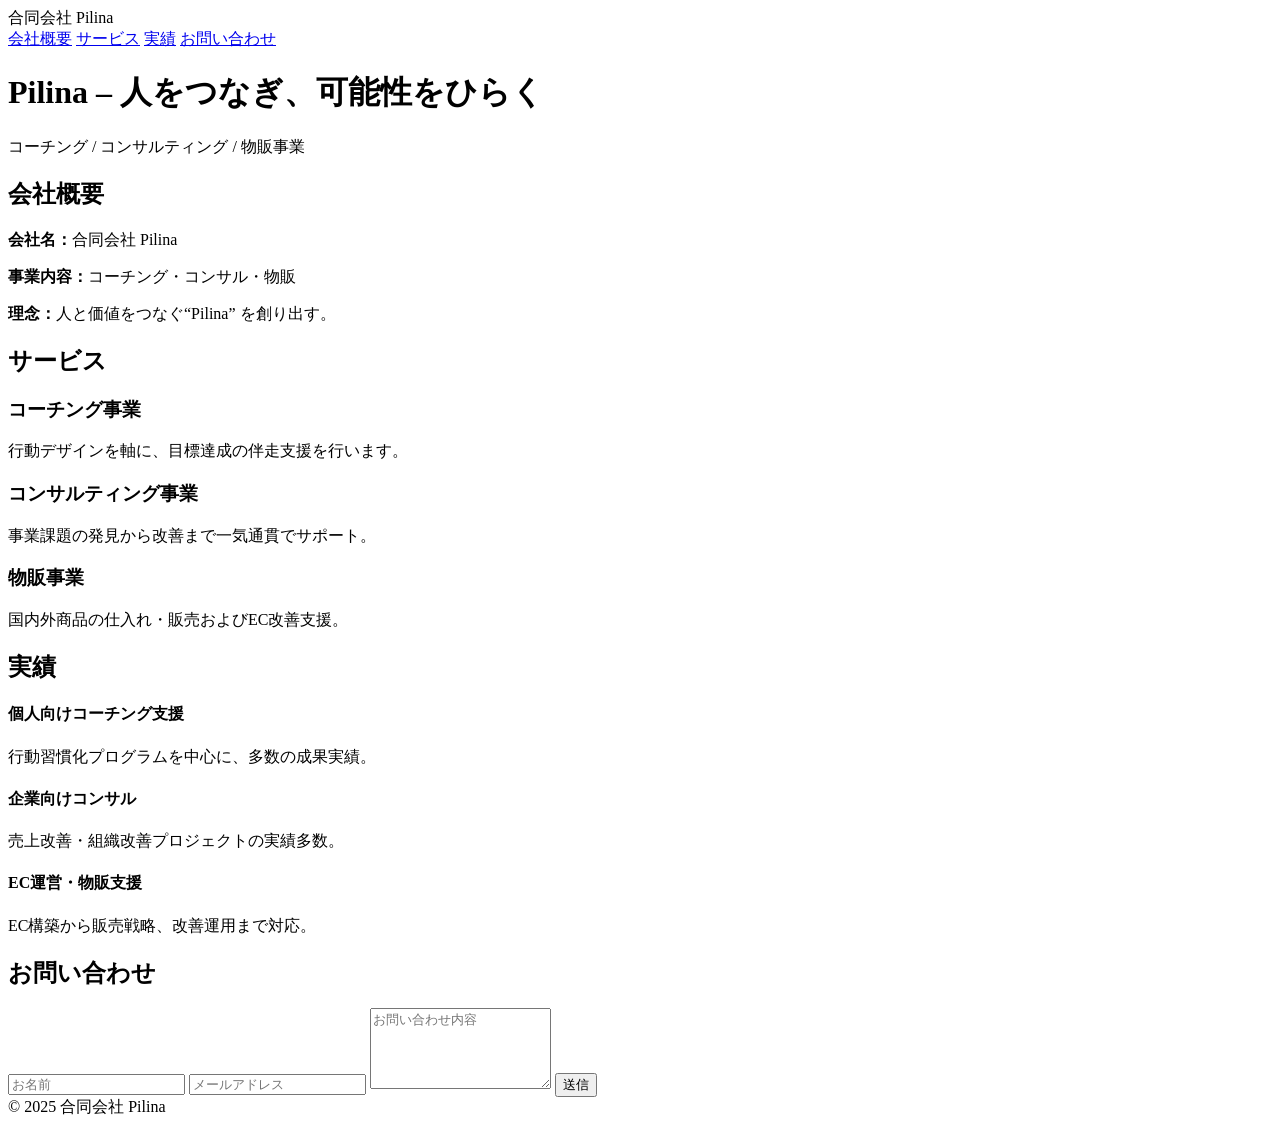
<file: index.html>
<!DOCTYPE html>
<html lang="ja">
<head>
<meta charset="utf-8">
<meta name="viewport" content="width=device-width, initial-scale=1">
<title>合同会社 Pilina - United Athle風デザイン</title>
<style>
/* ------------------------------
   ハンバーガーメニュー & スマホメニュー調整
------------------------------ */
.hamburger {
  display: none;
  width: 40px;
  height: 40px;
  align-items: center;
  justify-content: center;
  cursor: pointer;
}
.hamburger span {
  position: absolute;
  width: 24px;
  height: 3px;
  background: #222;
  border-radius: 2px;
  transition: 0.3s;
}
.hamburger span:nth-child(1) { transform: translateY(-7px); }
.hamburger span:nth-child(3) { transform: translateY(7px); }

.mobile-menu.open + header .hamburger span:nth-child(1) {
  transform: rotate(45deg);
}
.mobile-menu.open + header .hamburger span:nth-child(2) {
  opacity: 0;
}
.mobile-menu.open + header .hamburger span:nth-child(3) {
  transform: rotate(-45deg);
}

@media (max-width:700px) {
  nav { display:none; }
  .hamburger { display:flex; }
}

.mobile-menu {
  position: fixed;
  top: 60px;
  right: -100%;
  width: 75%;
  height: calc(100vh - 60px);
  background: #fff;
  box-shadow: -4px 0 16px rgba(0,0,0,0.15);
  padding: 24px;
  transition: right 0.3s ease;
  z-index: 998;
}
.mobile-menu.open { right: 0; }
</style>
</head>
<body>

<header>
  <div class="logo">合同会社 Pilina</div>
  <nav>
    <a href="#about">会社概要</a>
    <a href="#service">サービス</a>
    <a href="#works">実績</a>
    <a href="#contact">お問い合わせ</a>
  </nav>
  <div class="hamburger" onclick="toggleMenu()" aria-label="menu">
    <span></span><span></span><span></span>
  </div>
</header>

<!-- スマホメニュー -->
<div class="mobile-menu" id="mobileMenu">
  <a href="#about" onclick="toggleMenu()">会社概要</a>
  <a href="#service" onclick="toggleMenu()">サービス</a>
  <a href="#works" onclick="toggleMenu()">実績</a>
  <a href="#contact" onclick="toggleMenu()">お問い合わせ</a>
</div>

<!-- ヒーローエリア -->
<div class="hero">
  <div>
    <h1>Pilina – 人をつなぎ、可能性をひらく</h1>
    <p>コーチング / コンサルティング / 物販事業</p>
  </div>
</div>

<main>
  <!-- 会社概要 -->
  <section id="about">
    <h2>会社概要</h2>
    <div class="box">
      <p><strong>会社名：</strong>合同会社 Pilina</p>
      <p><strong>事業内容：</strong>コーチング・コンサル・物販</p>
      <p><strong>理念：</strong>人と価値をつなぐ“Pilina” を創り出す。</p>
    </div>
  </section>

  <!-- サービス -->
  <section id="service">
    <h2>サービス</h2>
    <div class="box">
      <h3>コーチング事業</h3>
      <p>行動デザインを軸に、目標達成の伴走支援を行います。</p>
    </div>
    
    <div class="box">
      <h3>コンサルティング事業</h3>
      <p>事業課題の発見から改善まで一気通貫でサポート。</p>
    </div>

    <div class="box">
      <h3>物販事業</h3>
      <p>国内外商品の仕入れ・販売およびEC改善支援。</p>
    </div>
  </section>

  <!-- 実績（スライド形式） -->
  <section id="works">
    <h2>実績</h2>
    <div class="slider">
      <div class="slide-item">
        <h4>個人向けコーチング支援</h4>
        <p>行動習慣化プログラムを中心に、多数の成果実績。</p>
      </div>
      <div class="slide-item">
        <h4>企業向けコンサル</h4>
        <p>売上改善・組織改善プロジェクトの実績多数。</p>
      </div>
      <div class="slide-item">
        <h4>EC運営・物販支援</h4>
        <p>EC構築から販売戦略、改善運用まで対応。</p>
      </div>
    </div>
  </section>

  <!-- お問い合わせ -->
  <section id="contact">
    <h2>お問い合わせ</h2>
    <div class="box">
      <form>
        <input type="text" placeholder="お名前" required>
        <input type="email" placeholder="メールアドレス" required>
        <textarea rows="5" placeholder="お問い合わせ内容" required></textarea>
        <button type="submit">送信</button>
      </form>
    </div>
  </section>
</main>

<footer>
  © 2025 合同会社 Pilina
</footer>

<script>
function toggleMenu() {
  document.getElementById('mobileMenu').classList.toggle('open');
}
</script>
</body>
</html>
</file>
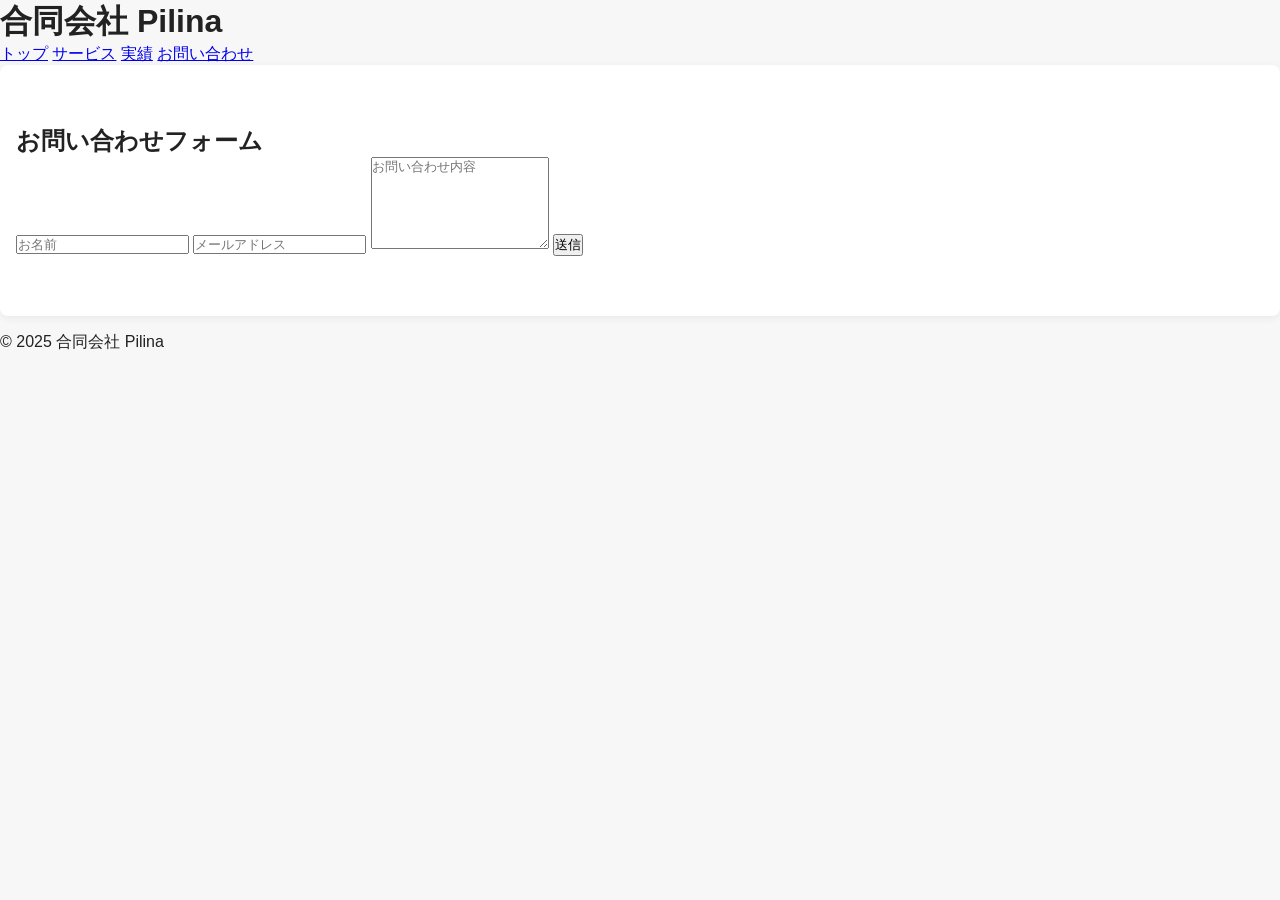
<file: contact.html>
<!DOCTYPE html>
<html lang="ja">
<head>
<meta charset="utf-8">
<meta name="viewport" content="width=device-width, initial-scale=1">
<title>合同会社 Pilina - お問い合わせ</title>
<link rel="stylesheet" href="style.css">
</head>
<body>
<header>
<h1>合同会社 Pilina</h1>
<nav>
<a href="index.html">トップ</a>
<a href="service.html">サービス</a>
<a href="works.html">実績</a>
<a href="contact.html">お問い合わせ</a>
</nav>
</header>
<main>
<section class="section">
<h2>お問い合わせフォーム</h2>
<div class="box">
<form id="contactForm">
<input type="text" name="name" placeholder="お名前" required>
<input type="email" name="email" placeholder="メールアドレス" required>
<textarea name="message" placeholder="お問い合わせ内容" rows="6" required></textarea>
<button type="submit" class="submit">送信</button>
</form>
</div>
</section>
</main>
<footer>© 2025 合同会社 Pilina</footer>
<script src="script.js"></script>
</body>
</html>
</file>
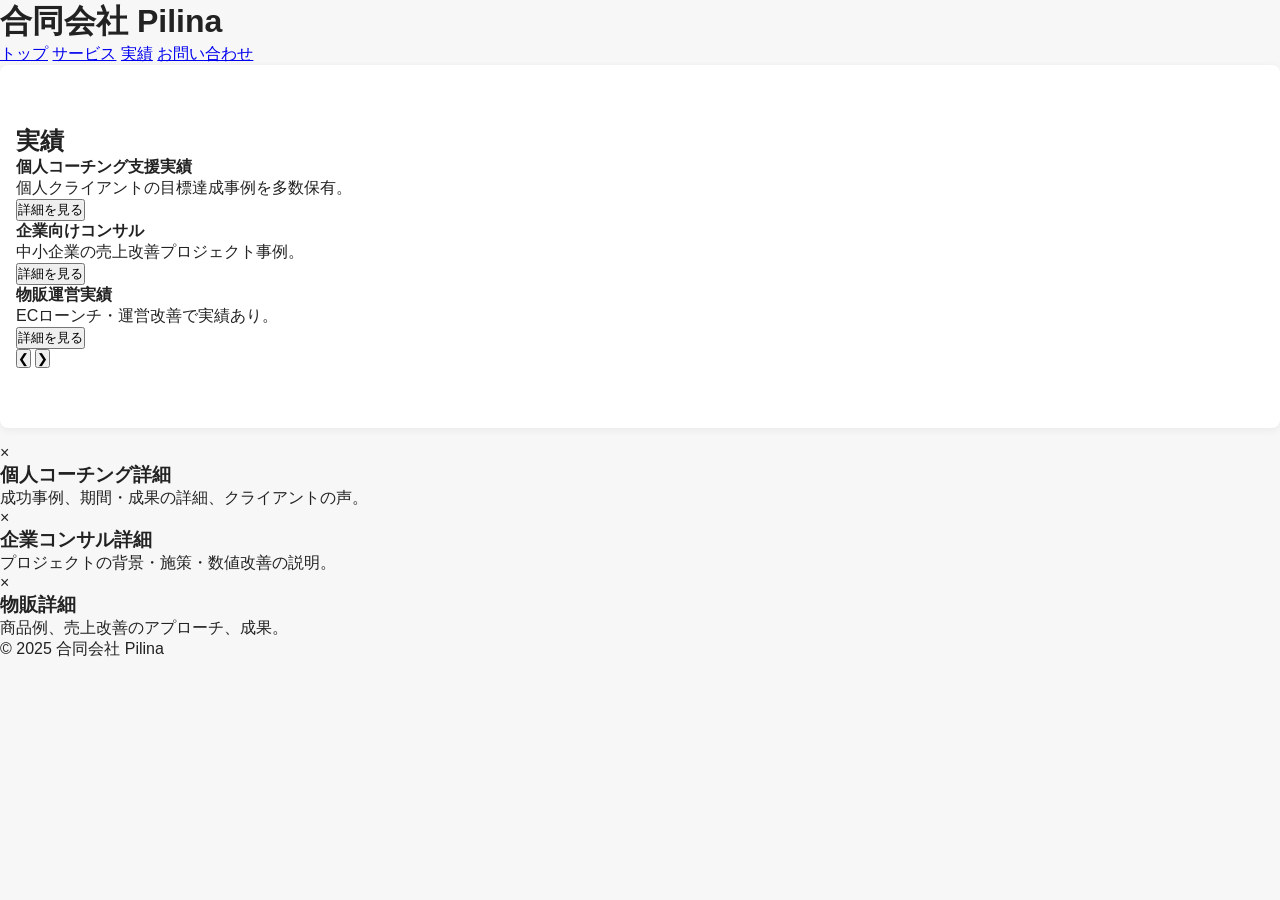
<file: works.html>
<!DOCTYPE html>
<html lang="ja">
<head>
<meta charset="utf-8">
<meta name="viewport" content="width=device-width, initial-scale=1">
<title>合同会社 Pilina - 実績</title>
<link rel="stylesheet" href="style.css">
</head>
<body>
<header>
<h1>合同会社 Pilina</h1>
<nav>
<a href="index.html">トップ</a>
<a href="service.html">サービス</a>
<a href="works.html">実績</a>
<a href="contact.html">お問い合わせ</a>
</nav>
</header>
<main>
<section class="section">
<h2>実績</h2>
<div class="carousel">
<div class="carousel-track">
<div class="carousel-item">
<h4>個人コーチング支援実績</h4>
<p>個人クライアントの目標達成事例を多数保有。</p>
<button class="modal-open" data-modal="modal1">詳細を見る</button>
</div>
<div class="carousel-item">
<h4>企業向けコンサル</h4>
<p>中小企業の売上改善プロジェクト事例。</p>
<button class="modal-open" data-modal="modal2">詳細を見る</button>
</div>
<div class="carousel-item">
<h4>物販運営実績</h4>
<p>ECローンチ・運営改善で実績あり。</p>
<button class="modal-open" data-modal="modal3">詳細を見る</button>
</div>
</div>
<div class="carousel-buttons">
<button class="prev">&#10094;</button>
<button class="next">&#10095;</button>
</div>
</div>
</section>


<!-- 実績モーダル -->
<div id="modal1" class="modal"><div class="modal-content"><span class="modal-close">×</span><h3>個人コーチング詳細</h3><p>成功事例、期間・成果の詳細、クライアントの声。</p></div></div>
<div id="modal2" class="modal"><div class="modal-content"><span class="modal-close">×</span><h3>企業コンサル詳細</h3><p>プロジェクトの背景・施策・数値改善の説明。</p></div></div>
<div id="modal3" class="modal"><div class="modal-content"><span class="modal-close">×</span><h3>物販詳細</h3><p>商品例、売上改善のアプローチ、成果。</p></div></div>


</main>
<footer>© 2025 合同会社 Pilina</footer>
<script src="script.js"></script>
</body>
</html>
</file>
<file: style.css>
/* 全体リセット */
* {
  margin: 0;
  padding: 0;
  box-sizing: border-box;
}

body {
  font-family: "Noto Sans JP", sans-serif;
  color: #222;
  background: #f7f7f7;
}

/* ---------------------
   ヘッダー
--------------------- */
.header {
  position: fixed;
  top: 0;
  width: 100%;
  height: 56px;
  background: #ffffffd8;
  backdrop-filter: blur(6px);
  border-bottom: 1px solid #eee;
  z-index: 1000;
}

.header-inner {
  height: 56px;
  display: flex;
  align-items: center;
  justify-content: space-between;
  padding: 0 16px;
}

.logo {
  font-size: 20px;
  font-weight: 700;
  max-width: 150px;
  overflow: hidden;
  white-space: nowrap;
}

/* ---------------------
   ハンバーガー
--------------------- */
.hamburger {
  width: 48px;
  height: 48px;
  background: none;
  border: none;
  cursor: pointer;
  display: flex;
  flex-direction: column;
  justify-content: center;
  align-items: center;
  padding: 0;
}

.hamburger span {
  width: 22px;
  height: 2px;
  background: #222;
  margin: 4px 0;
  transition: 0.3s ease;
}

/* 開いた時のアニメーション */
.hamburger.open span:nth-child(1) {
  transform: translateY(6px) rotate(45deg);
}
.hamburger.open span:nth-child(2) {
  opacity: 0;
}
.hamburger.open span:nth-child(3) {
  transform: translateY(-6px) rotate(-45deg);
}

/* ---------------------
   モバイルメニュー
--------------------- */
.mobile-nav {
  position: absolute;
  top: 56px;
  width: 100%;
  background: #fff;
  display: none;
  flex-direction: column;
  border-bottom: 1px solid #eee;
  animation: fadeSlide 0.25s ease forwards;
}

.mobile-nav a {
  padding: 16px;
  border-bottom: 1px solid #eee;
  text-decoration: none;
  color: #222;
  font-size: 16px;
}

/* ふわっと下に表示 */
@keyframes fadeSlide {
  0% {
    opacity: 0;
    transform: translateY(-4px);
  }
  100% {
    opacity: 1;
    transform: translateY(0);
  }
}

/* ---------------------
   コンテンツ側余白
--------------------- */
.content {
  padding-top: 56px;
}

/* ---------------------
   トップセクション
--------------------- */
.hero {
  padding: 120px 16px 80px;
  text-align: center;
  background: url('hawaii.jpg') center/cover no-repeat;
  color: white;
  font-weight: 600;
  text-shadow: 0 2px 10px rgba(0,0,0,0.45);
  margin-bottom: 40px;
}

.section {
  padding: 60px 16px;
  background: #fff;
  margin-bottom: 16px;
  border-radius: 8px;
  box-shadow: 0 2px 8px rgba(0,0,0,0.06);
}
</file>
